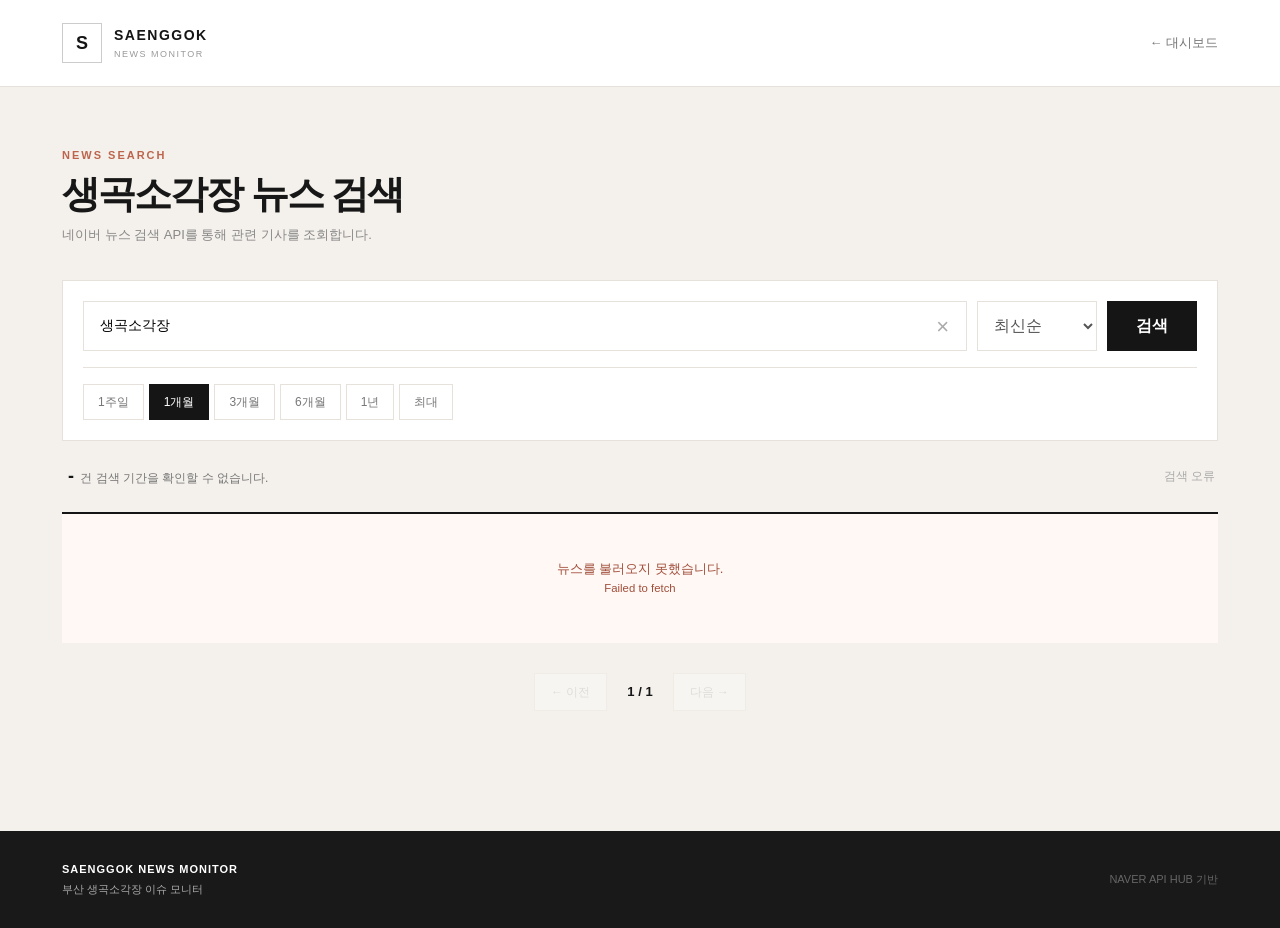
<file: news.html>
<!DOCTYPE html>
<html lang="ko">
<head>
    <meta charset="UTF-8">
    <meta name="viewport" content="width=device-width, initial-scale=1.0">

    <title>뉴스 검색 - 생곡소각장 NEWS MONITOR</title>

    <link rel="preconnect" href="https://cdn.jsdelivr.net">
    <link rel="stylesheet"
          href="https://cdn.jsdelivr.net/npm/bootstrap@5.3.3/dist/css/bootstrap.min.css">

    <link rel="stylesheet" href="./css/style.css">
</head>

<body>

<header class="sub-header">

    <div class="container">

        <nav class="top-nav">

            <a href="./index.html" class="brand dark-brand">
                <span class="brand-mark">S</span>

                <span>
                    <strong>SAENGGOK</strong>
                    <small>NEWS MONITOR</small>
                </span>
            </a>

            <a href="./index.html" class="nav-news">
                ← 대시보드
            </a>

        </nav>

    </div>

</header>


<main class="container news-page">

    <div class="page-title">

        <div class="section-kicker">NEWS SEARCH</div>

        <h1>생곡소각장 뉴스 검색</h1>

        <p>
            네이버 뉴스 검색 API를 통해 관련 기사를 조회합니다.
        </p>

    </div>


    <!-- 검색 -->
    <section class="search-box">

        <div class="search-row">

            <div class="search-input-wrap">

                <input
                    type="text"
                    id="searchInput"
                    class="search-input"
                    value="생곡소각장"
                    placeholder="검색어를 입력하세요."
                    autocomplete="off"
                >

                <button id="clearButton" class="clear-button" type="button">
                    ×
                </button>

            </div>

            <select id="sortSelect" class="sort-select">
                <option value="date">최신순</option>
                <option value="sim">관련도순</option>
            </select>

            <button id="searchButton" class="search-button">
                검색
            </button>

        </div>


        <div class="search-period">

            <div class="period-buttons" id="periodButtons">

                <button class="period-btn" data-days="7">1주일</button>
                <button class="period-btn active" data-days="30">1개월</button>
                <button class="period-btn" data-days="90">3개월</button>
                <button class="period-btn" data-days="180">6개월</button>
                <button class="period-btn" data-days="365">1년</button>
                <button class="period-btn" data-days="max">최대</button>

            </div>

        </div>

    </section>


    <!-- 결과 정보 -->
    <div class="result-toolbar">

        <div class="result-summary">

            <strong id="resultCount">-</strong>
            건

            <span id="searchPeriod">
                검색 기간 확인 중...
            </span>

        </div>

        <div id="searchStatus">
            -
        </div>

    </div>


    <!-- 뉴스 -->
    <section id="newsResults" class="news-results">

        <div class="loading-box">
            뉴스를 불러오는 중입니다...
        </div>

    </section>


    <!-- 페이지네이션 -->
    <div class="pagination-area">

        <button id="prevButton" class="page-button" disabled>
            ← 이전
        </button>

        <span id="pageInfo">1</span>

        <button id="nextButton" class="page-button">
            다음 →
        </button>

    </div>

</main>


<footer class="site-footer">
    <div class="container">

        <div>
            <strong>SAENGGOK NEWS MONITOR</strong>
            <span>부산 생곡소각장 이슈 모니터</span>
        </div>

        <div class="footer-right">
            NAVER API HUB 기반
        </div>

    </div>
</footer>


<script src="./js/news.js"></script>

</body>
</html>
</file>
<file: css/style.css>
:root {
    --bg: #f4f1ec;
    --card: #ffffff;
    --text: #171717;
    --muted: #77736d;
    --line: #e6e1da;
    --dark: #151515;
    --accent: #bd654c;
    --accent-light: #f3e4de;
    --green: #4e7564;
}

* {
    box-sizing: border-box;
}

html {
    scroll-behavior: smooth;
}

body {
    margin: 0;
    background: var(--bg);
    color: var(--text);
    font-family:
        "Pretendard",
        "Noto Sans KR",
        -apple-system,
        BlinkMacSystemFont,
        "Segoe UI",
        sans-serif;
}

a {
    color: inherit;
    text-decoration: none;
}

.container {
    max-width: 1180px;
}


/* ================================
   HEADER
================================ */

.site-header {
    background: var(--dark);
    color: white;
    min-height: 440px;
}

.top-nav {
    height: 86px;
    display: flex;
    align-items: center;
    justify-content: space-between;
}

.brand {
    display: flex;
    align-items: center;
    gap: 12px;
    color: white;
}

.brand-mark {
    width: 40px;
    height: 40px;
    border: 1px solid rgba(255,255,255,.35);
    display: flex;
    align-items: center;
    justify-content: center;
    font-weight: 800;
    font-size: 18px;
}

.brand strong {
    display: block;
    font-size: 14px;
    letter-spacing: 1.5px;
}

.brand small {
    display: block;
    color: #999;
    font-size: 9px;
    letter-spacing: 1.5px;
    margin-top: 2px;
}

.nav-news {
    font-size: 13px;
    color: #d7d7d7;
    transition: .2s;
}

.nav-news:hover {
    color: white;
}

.hero {
    padding: 65px 0 80px;
}

.hero-label,
.section-kicker {
    font-size: 11px;
    font-weight: 800;
    letter-spacing: 2px;
    color: var(--accent);
}

.hero-label {
    margin-bottom: 18px;
}

.hero h1 {
    font-size: clamp(42px, 6vw, 72px);
    line-height: 1.05;
    letter-spacing: -3px;
    font-weight: 800;
    margin: 0;
}

.hero h1 span {
    color: #aaa;
}

.hero p {
    margin-top: 25px;
    color: #aaa;
    line-height: 1.8;
    font-size: 15px;
}


/* ================================
   MAIN
================================ */

.main-content {
    padding-top: 50px;
    padding-bottom: 80px;
}

.stats-grid {
    display: grid;
    grid-template-columns: repeat(3, 1fr);
    gap: 18px;
    margin-bottom: 20px;
}

.stat-card {
    background: var(--card);
    border: 1px solid var(--line);
    padding: 27px 28px;
    min-height: 145px;
}

.stat-label {
    color: var(--muted);
    font-size: 12px;
    font-weight: 700;
    margin-bottom: 8px;
}

.stat-value {
    font-size: 36px;
    line-height: 1;
    font-weight: 800;
    letter-spacing: -1px;
}

.stat-time {
    font-size: 23px;
    margin-top: 10px;
}

.stat-description {
    margin-top: 12px;
    color: #999;
    font-size: 11px;
}


/* ================================
   PANEL
================================ */

.panel {
    background: var(--card);
    border: 1px solid var(--line);
    margin-top: 20px;
    padding: 30px;
}

.panel-header {
    display: flex;
    justify-content: space-between;
    align-items: flex-end;
    gap: 20px;
    margin-bottom: 28px;
}

.panel-header.simple {
    align-items: center;
    margin-bottom: 22px;
}

.panel-header h2 {
    font-size: 23px;
    letter-spacing: -1px;
    margin: 5px 0 0;
    font-weight: 800;
}

.panel-header p {
    color: var(--muted);
    font-size: 12px;
    margin: 8px 0 0;
}


/* ================================
   TREND CHART
================================ */

.period-buttons {
    display: flex;
    gap: 5px;
}

.period-btn {
    border: 1px solid var(--line);
    background: white;
    color: #777;
    padding: 8px 14px;
    font-size: 12px;
    cursor: pointer;
    transition: .2s;
}

.period-btn:hover {
    border-color: #aaa;
}

.period-btn.active {
    background: var(--dark);
    color: white;
    border-color: var(--dark);
}

.chart-wrapper {
    height: 380px;
    position: relative;
}

.chart-wrapper canvas {
    width: 100% !important;
    height: 100% !important;
}

.chart-loading {
    position: absolute;
    inset: 0;
    display: flex;
    align-items: center;
    justify-content: center;
    color: #aaa;
    font-size: 13px;
    background: rgba(255,255,255,.8);
}

.chart-loading.hidden {
    display: none;
}

.trend-note {
    margin-top: 15px;
    padding-top: 15px;
    border-top: 1px solid var(--line);
    color: #999;
    font-size: 11px;
}


/* ================================
   KEYWORDS
================================ */

.keyword-grid {
    display: grid;
    grid-template-columns: repeat(5, 1fr);
    gap: 10px;
}

.keyword-card {
    background: #f8f6f3;
    border: 1px solid var(--line);
    padding: 18px;
}

.keyword-name {
    font-weight: 800;
    font-size: 14px;
}

.keyword-query {
    margin-top: 6px;
    color: #999;
    font-size: 10px;
}


/* ================================
   NEWS
================================ */

.more-link {
    font-size: 12px;
    color: var(--accent);
    font-weight: 700;
}

.news-list {
    border-top: 1px solid var(--line);
}

.news-item {
    padding: 20px 4px;
    border-bottom: 1px solid var(--line);
    transition: .2s;
}

.news-item:hover {
    padding-left: 8px;
}

.news-title {
    font-size: 17px;
    line-height: 1.5;
    font-weight: 800;
    letter-spacing: -.4px;
}

.news-title b,
.news-description b {
    color: var(--accent);
}

.news-meta {
    margin-top: 7px;
    color: #999;
    font-size: 11px;
}

.news-description {
    margin-top: 9px;
    color: #68645f;
    font-size: 12px;
    line-height: 1.7;
}

.loading-box,
.empty-box,
.error-box {
    padding: 45px 20px;
    text-align: center;
    color: #999;
    font-size: 13px;
}

.error-box {
    color: #a14e3a;
    background: #fff8f5;
}


/* ================================
   FOOTER
================================ */

.site-footer {
    background: #191919;
    color: #aaa;
    padding: 30px 0;
    font-size: 11px;
}

.site-footer .container {
    display: flex;
    justify-content: space-between;
    align-items: center;
}

.site-footer strong {
    color: white;
    display: block;
    font-size: 11px;
    letter-spacing: 1px;
}

.site-footer span {
    display: block;
    margin-top: 4px;
}

.footer-right {
    color: #666;
}


/* ================================
   SUB HEADER
================================ */

.sub-header {
    background: white;
    border-bottom: 1px solid var(--line);
}

.dark-brand {
    color: var(--dark);
}

.dark-brand .brand-mark {
    border-color: #ccc;
}

.dark-brand small {
    color: #999;
}

.sub-header .nav-news {
    color: #777;
}

.sub-header .nav-news:hover {
    color: #111;
}


/* ================================
   NEWS PAGE
================================ */

.news-page {
    padding-top: 60px;
    padding-bottom: 90px;
}

.page-title {
    margin-bottom: 35px;
}

.page-title h1 {
    font-size: 38px;
    font-weight: 800;
    letter-spacing: -2px;
    margin: 8px 0;
}

.page-title p {
    color: #888;
    font-size: 13px;
}


/* ================================
   SEARCH
================================ */

.search-box {
    background: white;
    border: 1px solid var(--line);
    padding: 20px;
}

.search-row {
    display: flex;
    gap: 10px;
}

.search-input-wrap {
    position: relative;
    flex: 1;
}

.search-input {
    width: 100%;
    height: 50px;
    border: 1px solid var(--line);
    padding: 0 45px 0 16px;
    outline: none;
    font-size: 14px;
}

.search-input:focus {
    border-color: #999;
}

.clear-button {
    position: absolute;
    right: 12px;
    top: 50%;
    transform: translateY(-50%);
    border: none;
    background: transparent;
    color: #aaa;
    font-size: 22px;
    cursor: pointer;
}

.sort-select {
    width: 120px;
    border: 1px solid var(--line);
    padding: 0 12px;
    background: white;
    color: #555;
    outline: none;
}

.search-button {
    width: 90px;
    border: none;
    background: var(--dark);
    color: white;
    font-weight: 700;
    cursor: pointer;
}

.search-button:hover {
    background: #333;
}

.search-period {
    display: flex;
    align-items: center;
    gap: 14px;
    margin-top: 16px;
    padding-top: 16px;
    border-top: 1px solid var(--line);
}

.search-period-label {
    font-size: 11px;
    font-weight: 700;
    color: var(--muted);
    letter-spacing: .5px;
}


/* ================================
   RESULT
================================ */

.result-toolbar {
    display: flex;
    justify-content: space-between;
    align-items: center;
    padding: 22px 3px;
    font-size: 12px;
    color: #777;
}

.result-toolbar strong {
    color: var(--dark);
    font-size: 18px;
    margin: 0 3px;
}

#searchStatus {
    color: #aaa;
}


/* ================================
   NEWS RESULT
================================ */

.news-results {
    background: white;
    border-top: 2px solid var(--dark);
}

.news-result-item {
    display: block;
    padding: 25px 28px;
    border-bottom: 1px solid var(--line);
    transition: .2s;
}

.news-result-item:hover {
    background: #faf8f5;
}

.news-result-title {
    font-size: 18px;
    line-height: 1.5;
    font-weight: 800;
    letter-spacing: -.4px;
}

.news-result-title b {
    color: var(--accent);
}

.news-result-meta {
    display: flex;
    gap: 12px;
    margin-top: 8px;
    color: #999;
    font-size: 11px;
}

.news-result-description {
    margin-top: 12px;
    color: #666;
    line-height: 1.75;
    font-size: 13px;
}

.news-result-description b {
    color: var(--accent);
}


/* ================================
   PAGINATION
================================ */

.pagination-area {
    display: flex;
    justify-content: center;
    align-items: center;
    gap: 20px;
    padding: 30px 0;
}

.page-button {
    border: 1px solid var(--line);
    background: white;
    padding: 9px 16px;
    font-size: 12px;
    cursor: pointer;
}

.page-button:hover:not(:disabled) {
    background: var(--dark);
    color: white;
}

.page-button:disabled {
    opacity: .35;
    cursor: default;
}

#pageInfo {
    font-size: 13px;
    font-weight: 700;
}


/* ================================
   RESPONSIVE
================================ */

@media (max-width: 900px) {

    .keyword-grid {
        grid-template-columns: repeat(2, 1fr);
    }

    .chart-wrapper {
        height: 320px;
    }
}


@media (max-width: 700px) {

    .container {
        padding-left: 18px;
        padding-right: 18px;
    }

    .site-header {
        min-height: 390px;
    }

    .hero {
        padding: 45px 0 60px;
    }

    .hero h1 {
        font-size: 48px;
        letter-spacing: -2px;
    }

    .stats-grid {
        grid-template-columns: 1fr;
    }

    .panel {
        padding: 20px;
    }

    .panel-header {
        display: block;
    }

    .period-buttons {
        margin-top: 18px;
    }

    .period-btn {
        flex: 1;
    }

    .keyword-grid {
        grid-template-columns: 1fr 1fr;
    }

    .chart-wrapper {
        height: 270px;
    }

    .search-row {
        flex-wrap: wrap;
    }

    .search-input-wrap {
        flex-basis: 100%;
    }

    .sort-select {
        flex: 1;
        height: 48px;
    }

    .search-button {
        flex: 1;
    }

    .search-period {
        flex-wrap: wrap;
    }

    .page-title h1 {
        font-size: 31px;
    }

    .news-result-item {
        padding: 20px;
    }

    .news-result-title {
        font-size: 16px;
    }

    .site-footer .container {
        display: block;
    }

    .footer-right {
        margin-top: 12px;
    }
}


@media (max-width: 430px) {

    .keyword-grid {
        grid-template-columns: 1fr;
    }

    .brand strong {
        font-size: 12px;
    }

    .hero h1 {
        font-size: 42px;
    }
}
</file>
